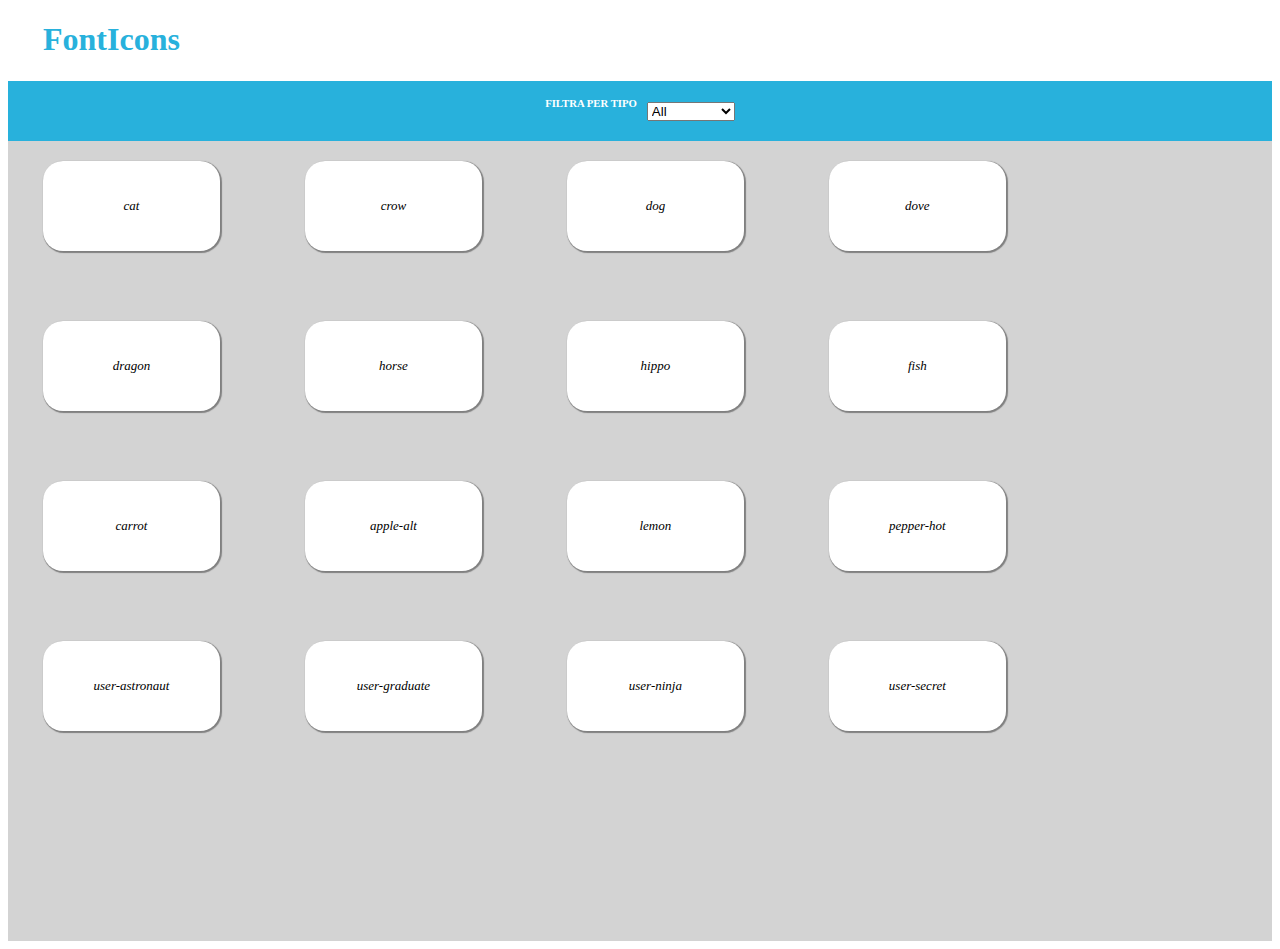
<file: index.html>
<!DOCTYPE html>
<html lang="en">
<head>
    <meta charset="UTF-8">
    <meta http-equiv="X-UA-Compatible" content="IE=edge">
    <meta name="viewport" content="width=device-width, initial-scale=1.0">

    <!-- BOOTSTRAP -->
    <link href="https://cdn.jsdelivr.net/npm/bootstrap@5.1.3/dist/css/bootstrap.min.css" rel="stylesheet" integrity="sha384-1BmE4kWBq78iYhFldvKuhfTAU6auU8tT94WrHftjDbrCEXSU1oBoqyl2QvZ6jIW3" crossorigin="anonymous">

    <!-- FONT AWESOME -->
    <link rel="stylesheet" href="https://cdnjs.cloudflare.com/ajax/libs/font-awesome/6.0.0-beta2/css/all.min.css" integrity="sha512-YWzhKL2whUzgiheMoBFwW8CKV4qpHQAEuvilg9FAn5VJUDwKZZxkJNuGM4XkWuk94WCrrwslk8yWNGmY1EduTA==" crossorigin="anonymous" referrerpolicy="no-referrer" />

    <!-- GOOGLE FONTS -->
    <link rel="preconnect" href="https://fonts.googleapis.com">
    <link rel="preconnect" href="https://fonts.gstatic.com" crossorigin>
    <link href="https://fonts.googleapis.com/css2?family=Acme&display=swap" rel="stylesheet"> 

    <link rel="stylesheet" href="css/style.css">
    <title>Icons</title>
</head>
<body>
    <section class="logo">
        <h1>FontIcons</h1>
    </section>
    <section class="select">
        <h6>FILTRA PER TIPO</h6>
        <select name="filtra" id="filtro">
            <option value="">All</option>
            <option value="">Vegetables</option>
            <option value="">User</option>
        </select>
    </section>
    <section class="container-icons">
        <!-- <div class="box-icona">
            <i class="fas fa-user-graduate"></i>
            <span>user-graduate</span>
        </div> -->
       
    </section>


    <script src="js/data.js"></script>
</body>
</html>
</file>
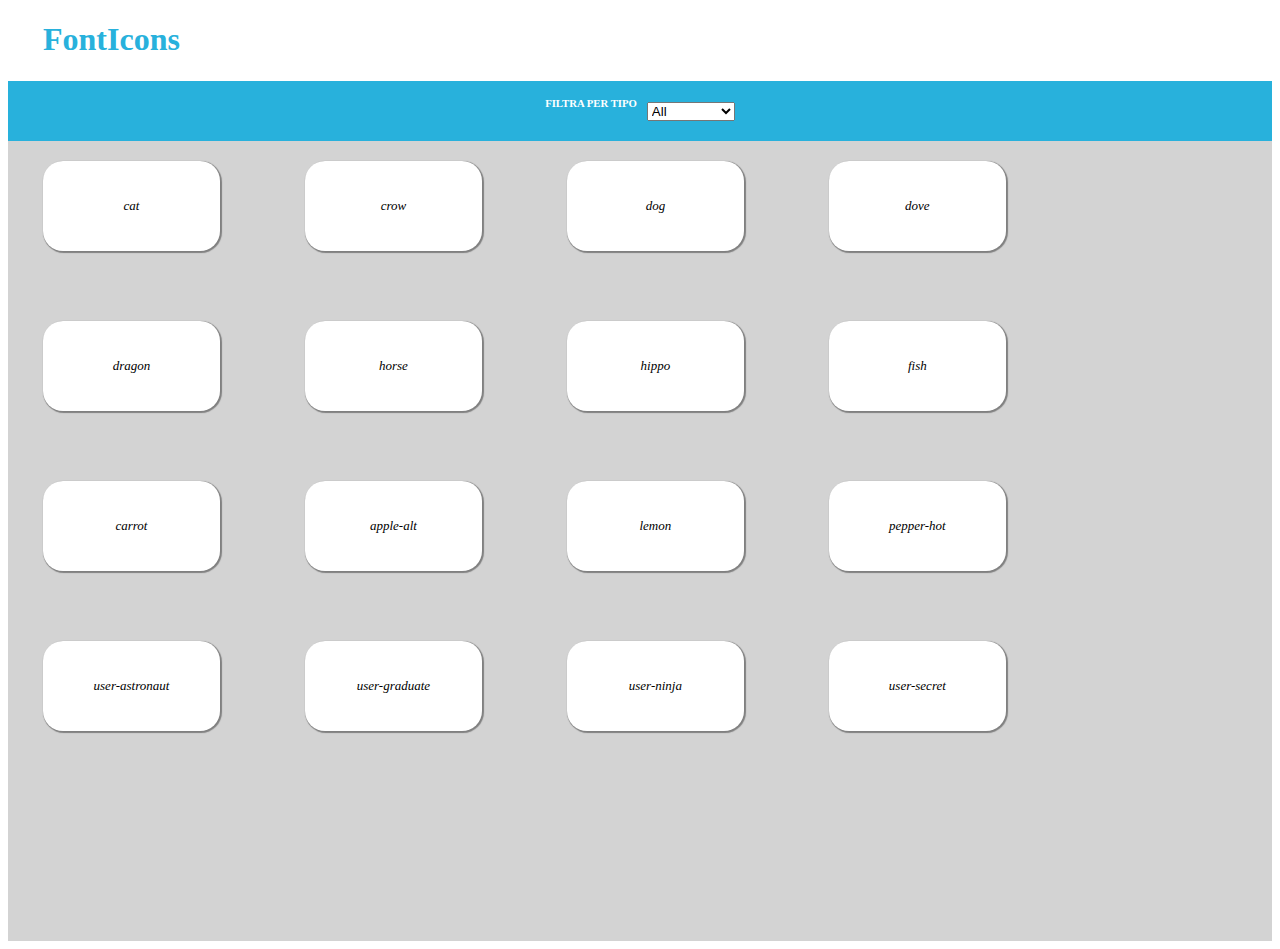
<file: milestone1/index.html>
<!DOCTYPE html>
<html lang="en">
<head>
    <meta charset="UTF-8">
    <meta http-equiv="X-UA-Compatible" content="IE=edge">
    <meta name="viewport" content="width=device-width, initial-scale=1.0">

    <!-- BOOTSTRAP -->
    <link href="https://cdn.jsdelivr.net/npm/bootstrap@5.1.3/dist/css/bootstrap.min.css" rel="stylesheet" integrity="sha384-1BmE4kWBq78iYhFldvKuhfTAU6auU8tT94WrHftjDbrCEXSU1oBoqyl2QvZ6jIW3" crossorigin="anonymous">

    <!-- FONT AWESOME -->
    <link rel="stylesheet" href="https://cdnjs.cloudflare.com/ajax/libs/font-awesome/6.0.0-beta2/css/all.min.css" integrity="sha512-YWzhKL2whUzgiheMoBFwW8CKV4qpHQAEuvilg9FAn5VJUDwKZZxkJNuGM4XkWuk94WCrrwslk8yWNGmY1EduTA==" crossorigin="anonymous" referrerpolicy="no-referrer" />

    <!-- GOOGLE FONTS -->
    <link rel="preconnect" href="https://fonts.googleapis.com">
    <link rel="preconnect" href="https://fonts.gstatic.com" crossorigin>
    <link href="https://fonts.googleapis.com/css2?family=Acme&display=swap" rel="stylesheet"> 

    <link rel="stylesheet" href="style.css">
    <title>Icons</title>
</head>
<body>
    <section class="logo">
        <h1>FontIcons</h1>
    </section>
    <section class="select">
        <h6>FILTRA PER TIPO</h6>
        <select name="filtra" id="filtro">
            <option value="">All</option>
            <option value="">Vegetables</option>
            <option value="">User</option>
        </select>
    </section>
    <section class="container-icons">
        <!-- <div class="box-icona">
            <i class="fas fa-user-graduate"></i>
            <span>user-graduate</span>
        </div> -->
       
    </section>


    <script src="data.js"></script>
</body>
</html>
</file>
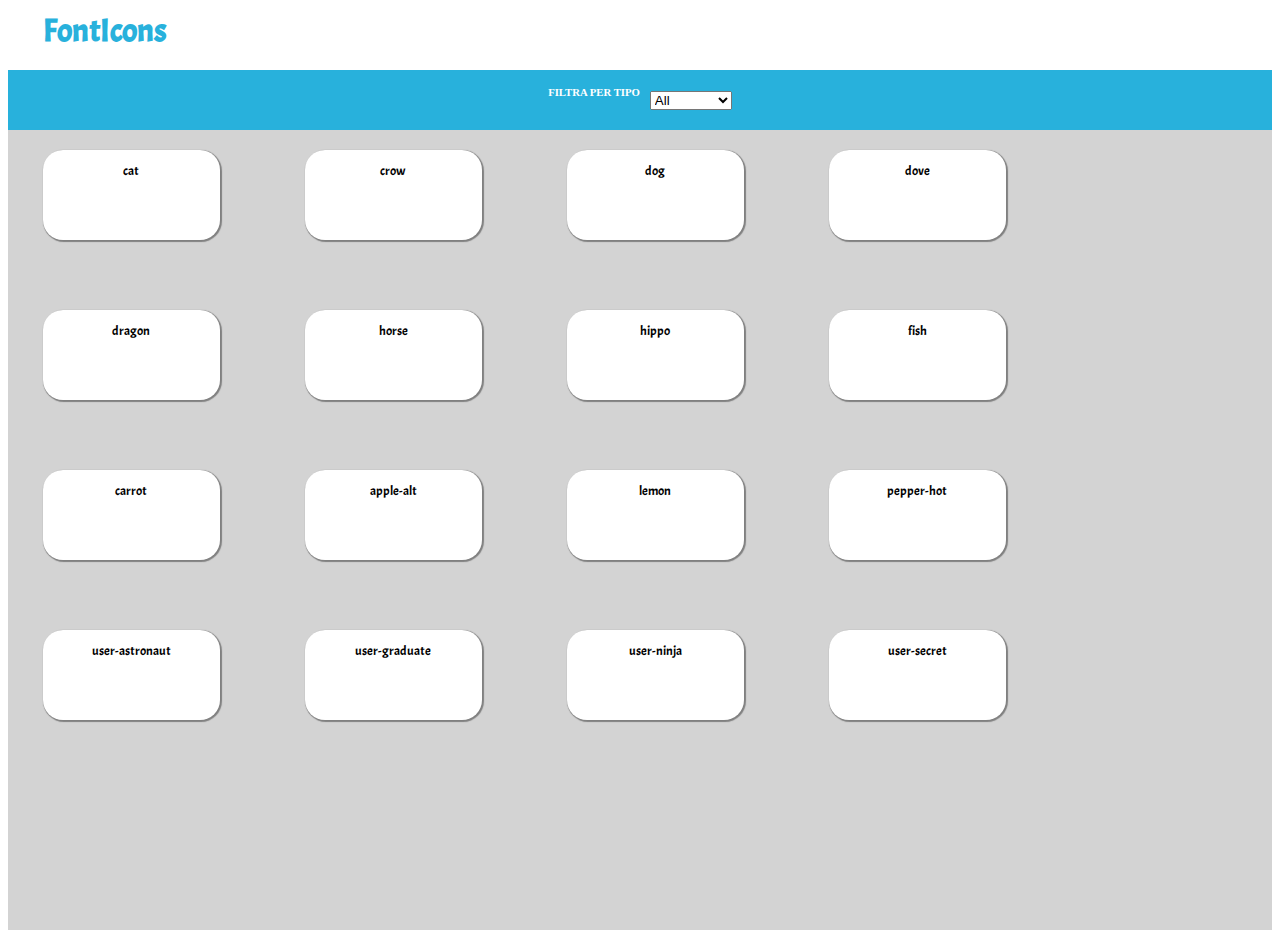
<file: milestone3/index.html>
<!DOCTYPE html>
<html lang="en">
<head>
    <meta charset="UTF-8">
    <meta http-equiv="X-UA-Compatible" content="IE=edge">
    <meta name="viewport" content="width=device-width, initial-scale=1.0">

    <!-- BOOTSTRAP -->
    <link href="https://cdn.jsdelivr.net/npm/bootstrap@5.1.3/dist/css/bootstrap.min.css" rel="stylesheet" integrity="sha384-1BmE4kWBq78iYhFldvKuhfTAU6auU8tT94WrHftjDbrCEXSU1oBoqyl2QvZ6jIW3" crossorigin="anonymous">

    <!-- FONT AWESOME -->
    <link rel="stylesheet" href="https://cdnjs.cloudflare.com/ajax/libs/font-awesome/6.0.0-beta2/css/all.min.css" integrity="sha512-YWzhKL2whUzgiheMoBFwW8CKV4qpHQAEuvilg9FAn5VJUDwKZZxkJNuGM4XkWuk94WCrrwslk8yWNGmY1EduTA==" crossorigin="anonymous" referrerpolicy="no-referrer" />

    <!-- GOOGLE FONTS -->
    <link rel="preconnect" href="https://fonts.googleapis.com">
    <link rel="preconnect" href="https://fonts.gstatic.com" crossorigin>
    <link href="https://fonts.googleapis.com/css2?family=Acme&display=swap" rel="stylesheet"> 

    
    <link rel="stylesheet" href="style.css">
    <title>Icons</title>
</head>
<body>
    <section class="logo">
        <h1>FontIcons</h1>
    </section>
    <section class="select">
        <h6>FILTRA PER TIPO</h6>
        <select name="" id="filtro">
            <option value="all">All</option>
            <option value="animal">Animal</option>
            <option value="vegetable">Vegetable</option>
            <option value="user">User</option>
        </select>
    </section>
    <section class="container-icons">
        <!-- <div class="box-icona">
            <i class="fas fa-user-graduate"></i>
            <span>user-graduate</span>
        </div> -->
       
    </section>


    <script src="data.js"></script>
</body>
</html>
</file>
<file: css/style.css>
.logo{
    height: 60px;
    padding-left: 35px;
}

h1{
    color: #28B1DC;
}

h6{
    margin-top: 8px;
    margin-right: 10px;
    color: white;
}
.select{
    display: flex;
    justify-content: center;
    align-items: center;
    height: 60px;
    background-color: #28B1DC;
}

.container-icons{
    min-height: 800px;
    background-color: lightgray;
}

.box-icona{
    display: flex;
    justify-content: center;
    align-items: center;
    height: 90px;
    text-align: center;
    width: 14%;
    float: left;
    margin: 20px 50px 50px 35px;
    background-color: #fff;
    border-radius: 20px;
    box-shadow: 1px 1px 1px 1px gray;
}

.nome{
    font-size: 13px;
    margin-top: 15px;
}
</file>
<file: milestone1/style.css>
.logo{
    height: 60px;
    padding-left: 35px;
}

h1{
    color: #28B1DC;
}

h6{
    margin-top: 8px;
    margin-right: 10px;
    color: white;
}
.select{
    display: flex;
    justify-content: center;
    align-items: center;
    height: 60px;
    background-color: #28B1DC;
}

.container-icons{
    min-height: 800px;
    background-color: lightgray;
}

.box-icona{
    display: flex;
    justify-content: center;
    align-items: center;
    height: 90px;
    text-align: center;
    width: 14%;
    float: left;
    margin: 20px 50px 50px 35px;
    background-color: #fff;
    border-radius: 20px;
    box-shadow: 1px 1px 1px 1px gray;
}

.nome{
    font-size: 13px;
    margin-top: 15px;
   color: #000;
}
</file>
<file: milestone3/style.css>
p{
    font-family: 'Acme', sans-serif;
}

.logo{
    height: 60px;
    padding-left: 35px;
}

h1{
    margin-top: 10px;
    color: #28B1DC;
    font-family: 'Acme', sans-serif;
}

h6{
    margin-top: 8px;
    margin-right: 10px;
    color: white;
}
.select{
    display: flex;
    justify-content: center;
    align-items: center;
    height: 60px;
    background-color: #28B1DC;
}

.container-icons{
    min-height: 800px;
    background-color: lightgray;
}

.box-icona{
    height: 90px;
    text-align: center;
    width: 14%;
    float: left;
    margin: 20px 50px 50px 35px;
    background-color: #fff;
    border-radius: 20px;
    box-shadow: 1px 1px 1px 1px gray;
}

.nome{
    font-size: 13px;
    color: #000;
}
</file>
